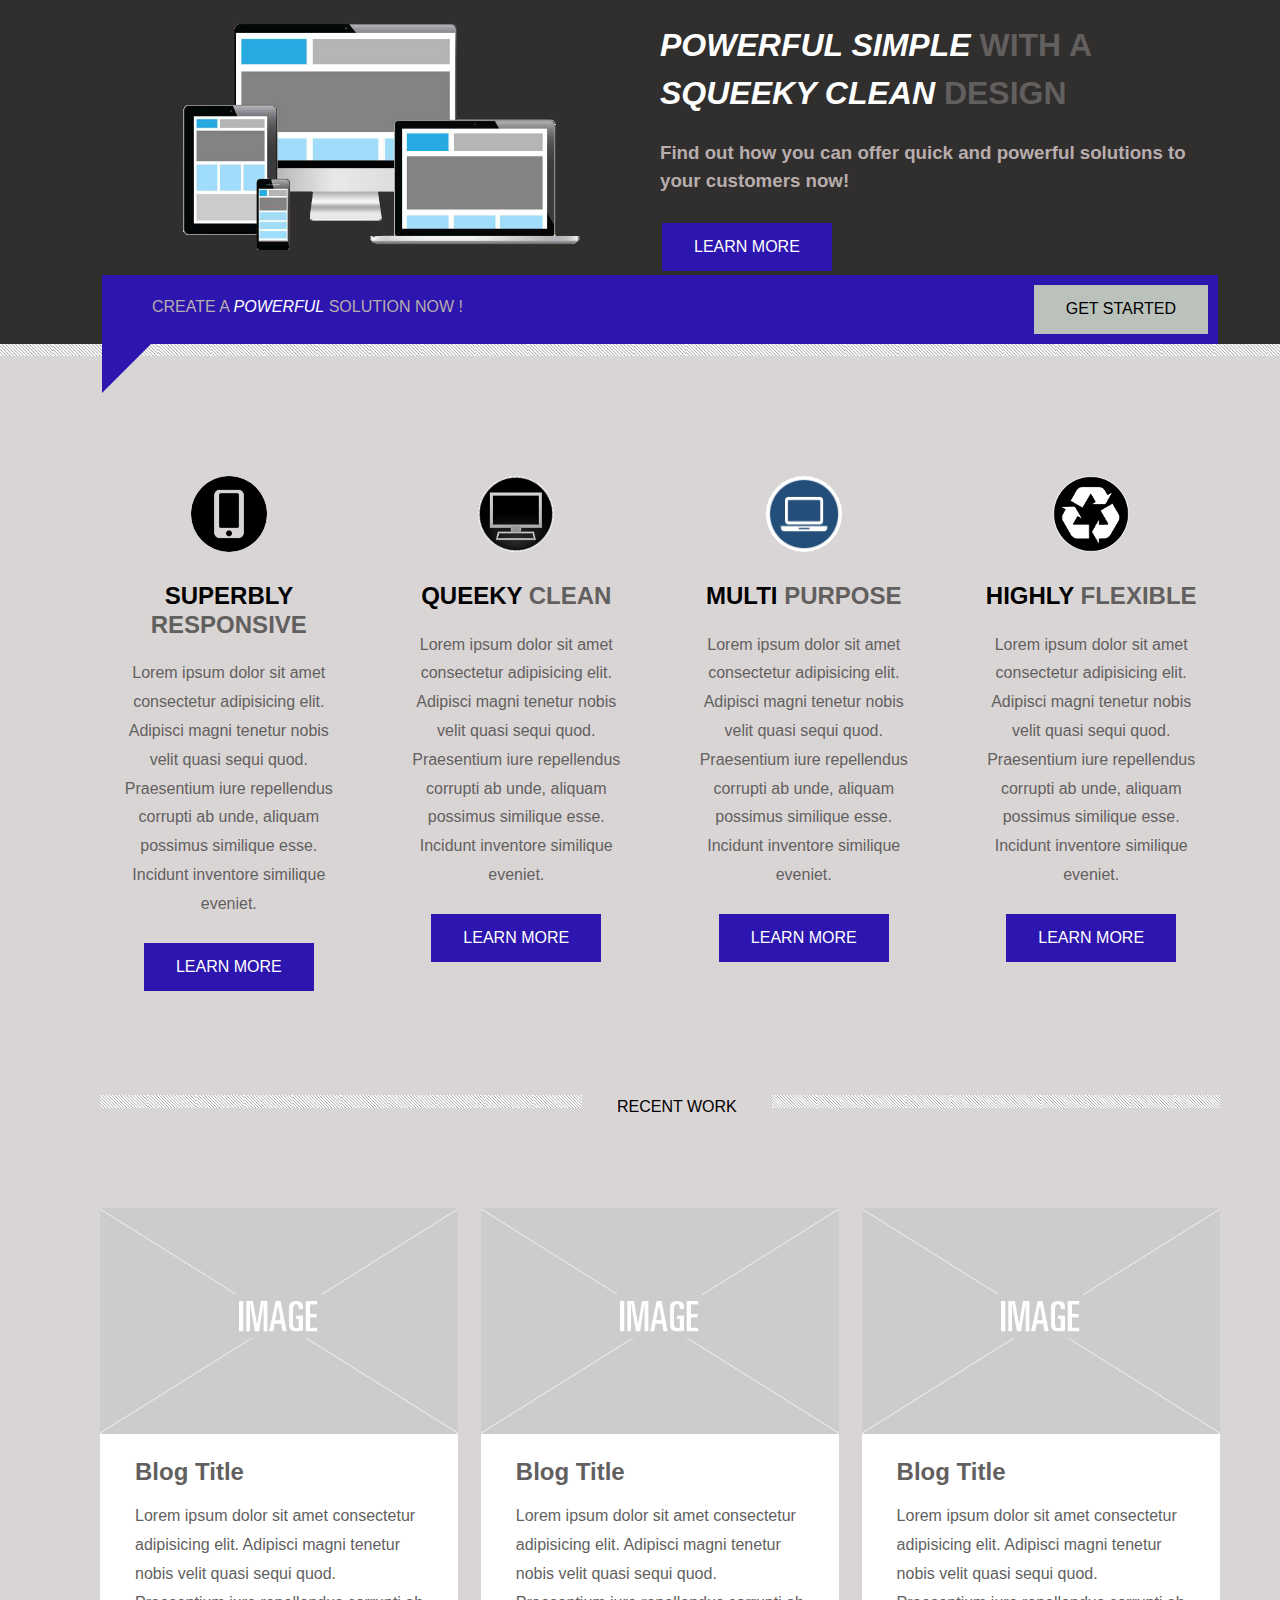
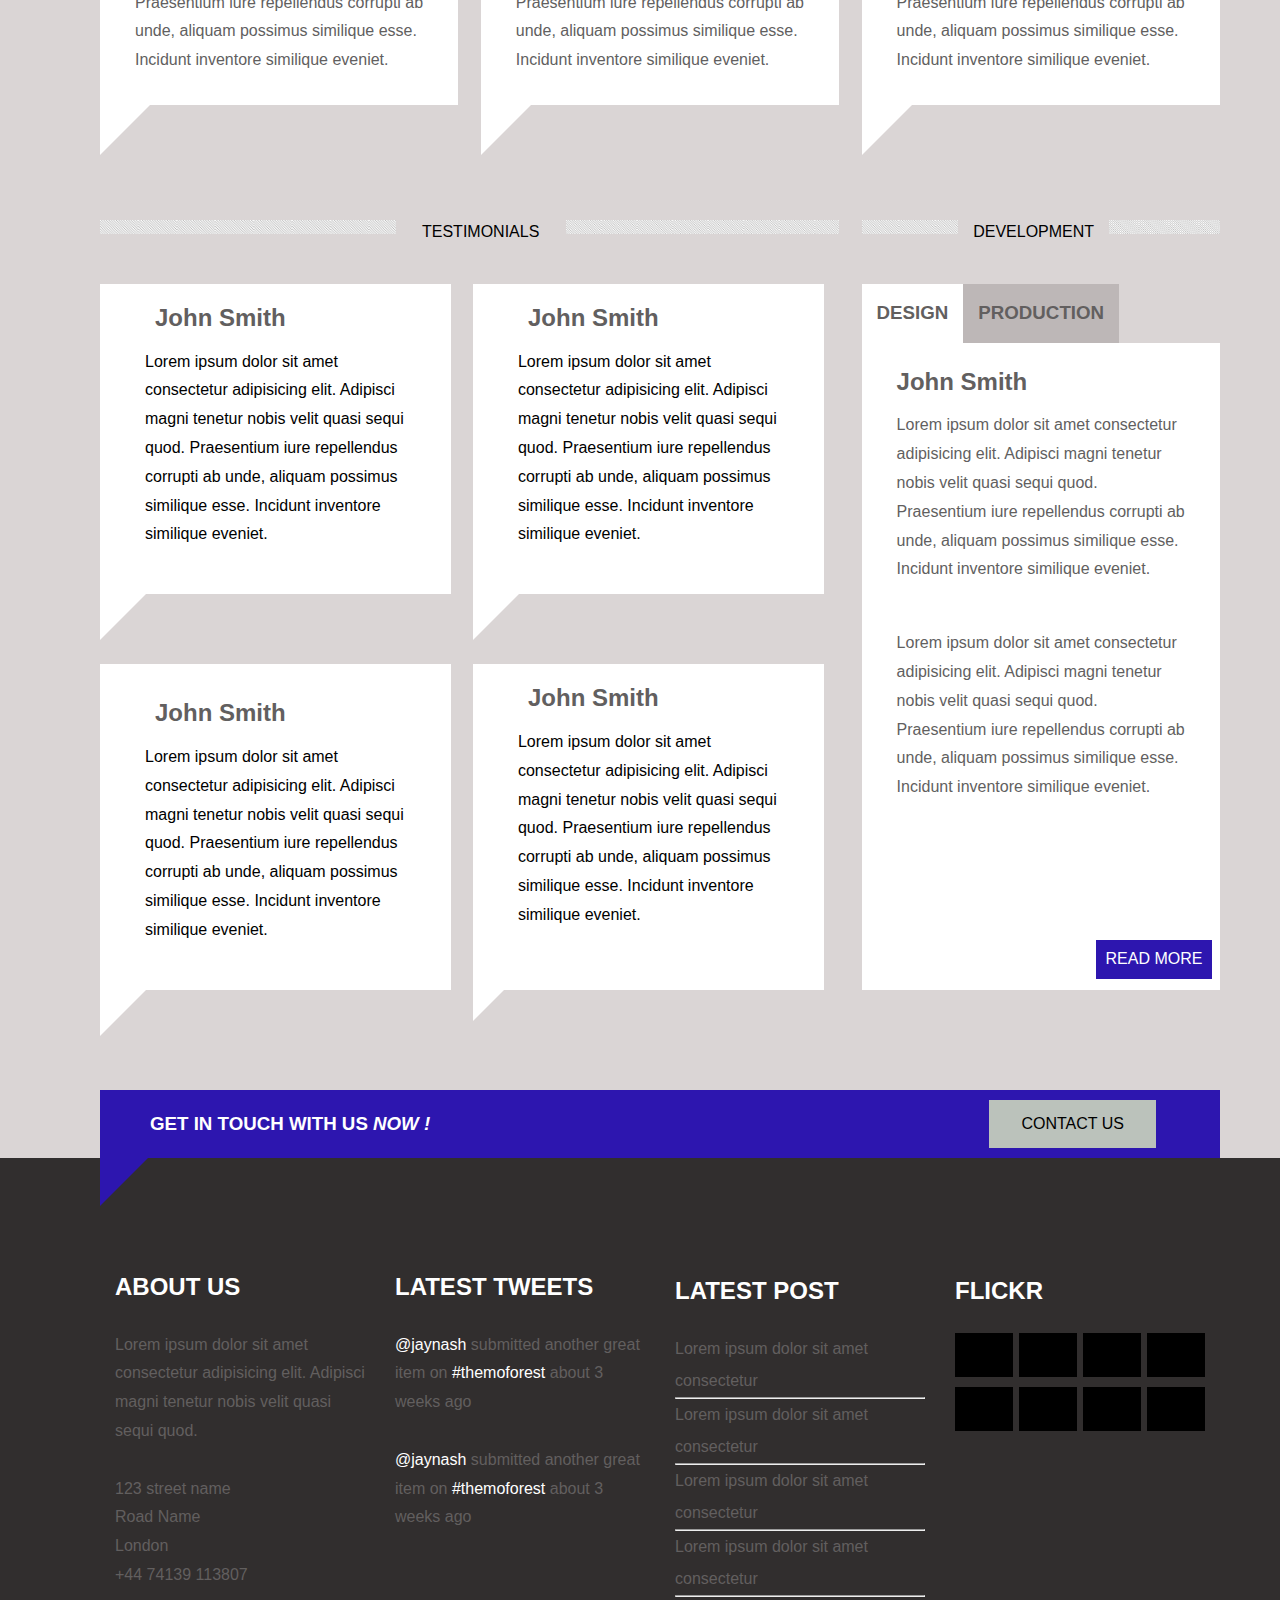
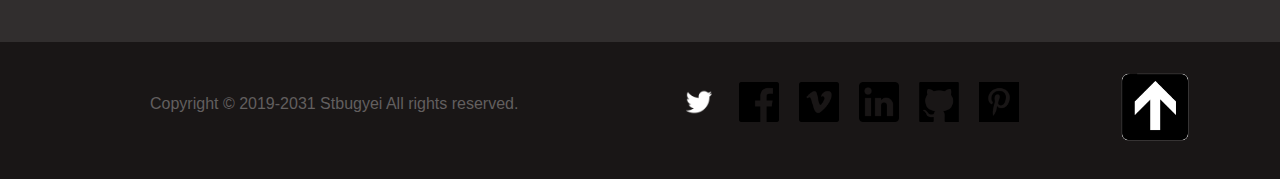
<file: index.html>
<!DOCTYPE html>
<html>

<head>
        <meta charset="UTF-8">
        <meta name="viewport" content="width=device-width, initial-scale=1.0">
        <meta http-equiv="X-UA-Compatible" content="ie=edge">
        <meta http-equiv="refresh" content="">
        <title>Project_2</title>
        <link rel="stylesheet" href="./styles/normalize.css">
        <link rel="stylesheet" href="./styles/styles.css">
</head>

<body>
        <div class= 'wrapper'>
                <div class="head">
                        <div class="container">
                                <div class="header">
                                        <div class="header_up">
                                                <div class="header_up--left">
                                                        <img src="./image/Header-img.png" class="header_up--left_img">

                                                </div>
                                                <div class="header_up--right">
                                                        <h1 class="header-right--heading"><span
                                                                        class="italic_bold">POWERFUL SIMPLE</span><span
                                                                        class="normal"> WITH A </span> <br> <span
                                                                        class="italic_bold"> SQUEEKY CLEAN</span> <span
                                                                        class="normal"> DESIGN</span></h1>

                                                        <h3 class="sub_heading">Find out how you can offer quick and
                                                                powerful solutions to your customers now!</h3><br>

                                                        <button class="btn_leanmore"> LEARN MORE </button>
                                                </div>
                                        </div>

                                        <div class="header_down">
                                                <div class="header_down--text">
                                                        <span class="gray"> CREATE A</span> <span class="italic_bold">
                                                                POWERFUL</span> <span class="gray"> SOLUTION NOW
                                                                !</span>
                                                </div>

                                                <div class="header_down--btn"><button class="btn_getstarted"> GET
                                                                STARTED </button></div>

                                        </div>

                                </div>
                        </div>
                </div>
                </div>

                <div class="head">
                        <div class="container">    
                           <!--header_banner-->
                <div class="header_banner"></div>

                <!--container-first-->

                <div class="container_first">
                        <div class="container_first_content">
                                <ul class="container_first_item">
                                        <li class="container_first--img"> <img src="./image/smartphone.png"
                                                        class="container_first--subimg"></li>

                                        <li class="container_first_suberfly--headtext">
                                                <h2><span class="bold">SUPERBLY</span> <span
                                                                class="normal">RESPONSIVE</span></h2>
                                        </li>

                                        <li class="container_first--text"> <span class="normal">Lorem ipsum dolor sit
                                                        amet consectetur adipisicing elit. Adipisci magni tenetur nobis
                                                        velit quasi sequi quod. Praesentium iure repellendus corrupti ab
                                                        unde, aliquam possimus similique esse. Incidunt inventore
                                                        similique eveniet.</span></li>

                                        <button class="btn_leanmore"> LEARN MORE </button>
                                </ul>
                        </div>
                        <div class="container_first_content">
                                <ul class="container_first_item">
                                        <li class="container_first--img"> <img src="./image/monitor.jpg"
                                                        class="container_first--subimg"></li>

                                        <li class="container_first_squeeky--headtext">
                                                <h2><span class="bold">QUEEKY</span> <span class="normal">CLEAN</span>
                                                </h2>
                                        </li>

                                        <li class="container_first--text"> <span class="normal">Lorem ipsum dolor sit
                                                        amet consectetur adipisicing elit. Adipisci magni tenetur nobis
                                                        velit quasi sequi quod. Praesentium iure repellendus corrupti ab
                                                        unde, aliquam possimus similique esse. Incidunt inventore
                                                        similique eveniet.</span></li>
                                        <button class="btn_leanmore"> LEARN MORE </button>
                                </ul>

                        </div>
                        <div class="container_first_content">
                                <ul class="container_first_item">
                                        <li class="container_first--img"> <img src="./image/laptop.jpg"
                                                        class="container_first--subimg"></li>

                                        <li class="container_first_multi-headtext">
                                                <h2><span class="bold">MULTI</span> <span class="normal">PURPOSE</span>
                                                </h2>
                                        </li>

                                        <li class="container_first--text"> <span class="normal">Lorem ipsum dolor sit
                                                        amet consectetur adipisicing elit. Adipisci magni tenetur nobis
                                                        velit quasi sequi quod. Praesentium iure repellendus corrupti ab
                                                        unde, aliquam possimus similique esse. Incidunt inventore
                                                        similique eveniet.</span></li>
                                        <button class="btn_leanmore"> LEARN MORE </button>
                                </ul>
                        </div>
                        <div class="container_first_content">
                                <ul class="container_first_item">
                                        <li class="container_first--img"> <img src="./image/recycle.png"
                                                        class="container_first--subimg"></li>
                                        <li class="container_first_highly--headtext">
                                                <h2><span class="bold">HIGHLY</span> <span
                                                                class="normal">FLEXIBLE</span></h2>
                                        </li>
                                        <li class="container_first--text"> <span class="normal">Lorem ipsum dolor sit
                                                        amet consectetur adipisicing elit. Adipisci magni tenetur nobis
                                                        velit quasi sequi quod. Praesentium iure repellendus corrupti ab
                                                        unde, aliquam possimus similique esse. Incidunt inventore
                                                        similique eveniet.</span></li>
                                        <button class="btn_leanmore"> LEARN MORE </button>
                                </ul>
                        </div>

                </div>

                <!--recent_banner-->
                <div class="recent_banner">
                        <div class="recent_banner--left"> </div> RECENT WORK <div class="recent_banner--right"></div>
                </div>

                <!--container_second-->

                <div class="container_second">
                        <div class="container_second_content">
                                <ul class="container_second_item">
                                        <li class="container_second--img"> <img src="./image/img-placeholder.png"
                                                        class="container_second--subimg"></li>
                                        <li class="container_second--blog">
                                                <h2><span class="normal">Blog Title</span></h2>
                                        </li>
                                        <li class="container_second--text"> <span class="normal">Lorem ipsum dolor sit
                                                        amet consectetur adipisicing elit. Adipisci magni tenetur nobis
                                                        velit quasi sequi quod. Praesentium iure repellendus corrupti ab
                                                        unde, aliquam possimus similique esse. Incidunt inventore
                                                        similique eveniet.</span></li>
                                </ul>
                        </div>
                        <div class="container_second_content">
                                <ul class="container_second_item">
                                        <li class="container_second--img"> <img src="./image/img-placeholder.png"
                                                        class="container_second--subimg"></li>
                                        <li class="container_second--blog">
                                                <h2><span class="normal">Blog Title</span></h2>
                                        </li>
                                        <li class="container_second--text"> <span class="normal">Lorem ipsum dolor sit
                                                        amet consectetur adipisicing elit. Adipisci magni tenetur nobis
                                                        velit quasi sequi quod. Praesentium iure repellendus corrupti ab
                                                        unde, aliquam possimus similique esse. Incidunt inventore
                                                        similique eveniet.</span></li>
                                </ul>
                        </div>
                        <div class="container_second_content">
                                <ul class="container_second_item">
                                        <li class="container_second--img"> <img src="./image/img-placeholder.png"
                                                        class="container_second--subimg"></li>
                                        <li class="container_second--blog">
                                                <h2><span class="normal">Blog Title</span></h2>
                                        </li>
                                        <li class="container_second--text"> <span class="normal">Lorem ipsum dolor sit
                                                        amet consectetur adipisicing elit. Adipisci magni tenetur nobis
                                                        velit quasi sequi quod. Praesentium iure repellendus corrupti ab
                                                        unde, aliquam possimus similique esse. Incidunt inventore
                                                        similique eveniet.</span></li>
                                </ul>
                        </div>

                </div>

                <!--testimonials_development-->

                <div class="testimonials_development">
                        <div class="testimonials">
                                <div class="testimonials--left"> </div>TESTIMONIALS<div class="testimonials--right">
                                </div>
                        </div>

                        <div class="developmnent">
                                <div class="development--left"> </div> DEVELOPMENT <div class="developmnent--right">
                                </div>
                        </div>
                </div>

                <!--container_third-->

                <div class="container_third">
                        <div class="container_third--testimonials">
                                <div class="first_section">
                                        <div class="container_third_item">

                                                <h2><span class="container_third--blog"> <span class="normal"> John
                                                                        Smith </span></span></h2>

                                                <p class="container_third--text">Lorem ipsum dolor sit amet consectetur
                                                        adipisicing elit. Adipisci magni tenetur nobis velit quasi sequi
                                                        quod. Praesentium iure repellendus corrupti ab unde, aliquam
                                                        possimus similique esse. Incidunt inventore similique eveniet.
                                                </p>

                                        </div>


                                        <div class="container_third_item">
                                                <h2><span class="container_third--blog"> <span class="normal"> John
                                                                        Smith </span></span></h2>

                                                <p class="container_third--text">Lorem ipsum dolor sit amet consectetur
                                                        adipisicing elit. Adipisci magni tenetur nobis velit quasi sequi
                                                        quod. Praesentium iure repellendus corrupti ab unde, aliquam
                                                        possimus similique esse. Incidunt inventore similique eveniet.
                                                </p>

                                        </div>
                                </div>


                                <div class="second_section">

                                        <div class="container_third_item">

                                                <h2 span class="container_third--blog"><span class="normal"> John Smith
                                                        </span></h2>


                                                <p class="container_third--text">Lorem ipsum dolor sit amet consectetur
                                                        adipisicing elit. Adipisci magni tenetur nobis velit quasi sequi
                                                        quod. Praesentium iure repellendus corrupti ab unde, aliquam
                                                        possimus similique esse. Incidunt inventore similique eveniet.
                                                </p>
                                        </div>

                                        <div class="container_third_item">
                                                <h2><span class="container_third--blog"> <span class="normal"> John
                                                                        Smith </span></span></h2>

                                                <p class="container_third--text">Lorem ipsum dolor sit amet consectetur
                                                        adipisicing elit. Adipisci magni tenetur nobis velit quasi sequi
                                                        quod. Praesentium iure repellendus corrupti ab unde, aliquam
                                                        possimus similique esse. Incidunt inventore similique eveniet.
                                                </p>
                                        </div>
                                </div>

                        </div>

                        <div class="container_third--development">
                                <ul class="container_third_development--nav">
                                        <a href="#" style="text-decoration: none; background-color: white;">
                                                <li class="design">
                                                        <h3><span class="normal">DESIGN</span></h3>
                                                </li>
                                        </a>

                                        <a href="#"
                                                style="text-decoration: none; background-color: rgb(189, 183, 183);">
                                                <li class="production">
                                                        <h3><span class="normal">PRODUCTION</span></h3>
                                                </li>
                                        </a>
                                </ul>

                                <ul class="container_third_itemd">
                                        <li class="container_second--blog">
                                                <h2><span class="normal">John Smith</span></h2>
                                        </li>

                                        <li class="container_second--text"> <span class="normal">Lorem ipsum dolor sit
                                                        amet consectetur adipisicing elit. Adipisci magni tenetur nobis
                                                        velit quasi sequi quod. Praesentium iure repellendus corrupti ab
                                                        unde, aliquam possimus similique esse. Incidunt inventore
                                                        similique eveniet.</span></li>

                                        <li class="container_second--text"> <span class="normal">Lorem ipsum dolor sit
                                                        amet consectetur adipisicing elit. Adipisci magni tenetur nobis
                                                        velit quasi sequi quod. Praesentium iure repellendus corrupti ab
                                                        unde, aliquam possimus similique esse. Incidunt inventore
                                                        similique eveniet.</span></li>
                                </ul>

                                <button class="readmore_btn"> READ MORE </button>

                        </div>
                </div>

                <!--banner_bottom-->

                <div class="banner_bottom">
                        <div class="banner_text">
                                <h3>GET IN TOUCH WITH US <span class="italic_bold">NOW !</span></h3>
                        </div>
                       <div class="banner_btn"><button class="btn_getstarted"> CONTACT US </button></div>
                </div>
                        </div>
                    </div>
               


        </wrapper>

        <!--footer-->
        <div class="head">
                <div class="container">  
                        <footer>

                                <div class="footer_top">
                                        <div class="footer_top_content">
                
                                                <ul class="footer_top_item">
                                                        <li class="footer_top_headtext">
                                                                <h2> <span>ABOUT US</span></h2>
                                                        </li><br>
                
                                                        <li class="footer_top--text"> <span class="normal">Lorem ipsum dolor sit amet
                                                                        consectetur adipisicing elit. Adipisci magni tenetur nobis velit
                                                                        quasi sequi quod.</span></li><br>
                
                                                        <span class="normal">
                                                                <li> 123 street name</li>
                                                                <li> Road Name </li>
                                                                <li> London </li>
                                                                <li> +44 74139 113807 </li>
                                                        </span>
                
                                                </ul>
                                        </div>
                
                                        <div class="footer_top_content">
                
                                                <ul class="footer_top_item">
                                                        <li class="footer_top_headtext">
                                                                <h2> <span>LATEST TWEETS </span></h2>
                                                        </li><br>
                
                                                        <li class="footer_top--text"> <span class="footer_top_headtext">@jaynash</span>
                                                                <span class="normal">submitted another great item on</span> <span
                                                                        class="footer_top_headtext">#themoforest </span><span
                                                                        class="normal">about 3 weeks ago</span></li><br>
                
                                                        <li class="footer_top--text"> <span class="footer_top_headtext">@jaynash</span>
                                                                <span class="normal">submitted another great item on</span> <span
                                                                        class="footer_top_headtext">#themoforest </span><span
                                                                        class="normal">about 3 weeks ago</span></li><br>
                
                                                </ul>
                                        </div>
                
                                        <div class="footer_top_content">
                
                                                <div class="footer_top_item">
                                                        <h2> <span class="footer_top_headtext">LATEST POST</span></h2><br>
                
                                                        <ul class="trial"> <span class="normal">
                
                
                                                                        <li class="blue"> Lorem ipsum dolor sit amet consectetur </li>
                                                                        <hr>
                                                                        <li class="blue1"> Lorem ipsum dolor sit amet consectetur </li>
                                                                        <hr>
                                                                        <li class="blue2"> Lorem ipsum dolor sit amet consectetur </li>
                                                                        <hr>
                                                                        <li class="blue3">Lorem ipsum dolor sit amet consectetur </li>
                                                                </span>
                                                                <hr>
                
                                                        </ul>
                
                                                </div>
                
                                        </div>
                
                                        <div class="footer_top_content">
                
                                                <div class="footer_top_item">
                                                        <h2> <span class="footer_top_headtext">FLICKR</span></h2><br>
                
                                                        <div class="footer_first--section">
                
                                                                <div class="nested">7</div>
                                                                <div class="nested">1</div>
                                                                <div class="nested">1</div>
                                                                <div class="nested">1</div>
                
                                                        </div>
                
                                                        <div class="footer-second--section">
                
                                                                <div class="nested">1</div>
                                                                <div class="nested">1</div>
                                                                <div class="nested">1</div>
                                                                <div class="nested">8</div>
                
                                                        </div>
                                                </div>
                                        </div>
                                </div>
                
                
                
                                <!--banner_bottom-->
                
                                <div class="footer_bottom">
                                        <div class="bottom_text">
                                                <span class="normal">Copyright © 2019-2031 Stbugyei All rights reserved.</span>
                
                                        </div>
                
                                        <div class="icon_group">
                                                <div class="bottom_icons">
                                                        <span class="tweeter">Tweeter</span>
                
                                                        <a href="#"><img src="./image/tweeter.jpg" class="footer_bottom--subimg"> </a>
                
                                                </div>
                
                                                <div class="bottom_icons">
                                                        <div class="facebook">Facebook</div>
                                                        <a href="#"><img src="./image/facebook.png" class="footer_bottom--subimg"></a>
                
                                                </div>
                
                                                <div class="bottom_icons">
                                                        <div class="vimeo">vimeo</div>
                                                        <a href="#"> <img src="./image/vimeo.png" class="footer_bottom--subimg"></a>
                
                                                </div>
                               
                                                <div class="bottom_icons">
                                                        <div class="linkedin">Linkedin</div>
                                                        <a href="#"><img src="./image/linkedin.png" class="footer_bottom--subimg"></a>
                                                </div>
                
                                                <div class="bottom_icons">
                                                        <div class="github">Github</div>
                                                        <a href="#"> <img src="./image/github.png" class="footer_bottom--subimg"></a>
                
                                                </div>
                
                                                <div class="bottom_icons">
                                                        <div class="pinterest"> Pinterest</div>
                                                        <a href="#"> <img src="./image/pinterest.png" class="footer_bottom--subimg"></a>
                                                </div>
                                        </div>
                
                                        <div class="up_arrow">
                                                <a href="#"><img src="./image/arrow.png" class="footer_bottom--subimg1"></a>
                                        </div>               
                                </div>
                        </footer>                   
                </div>
            </div>  
</body>

</html>
</file>
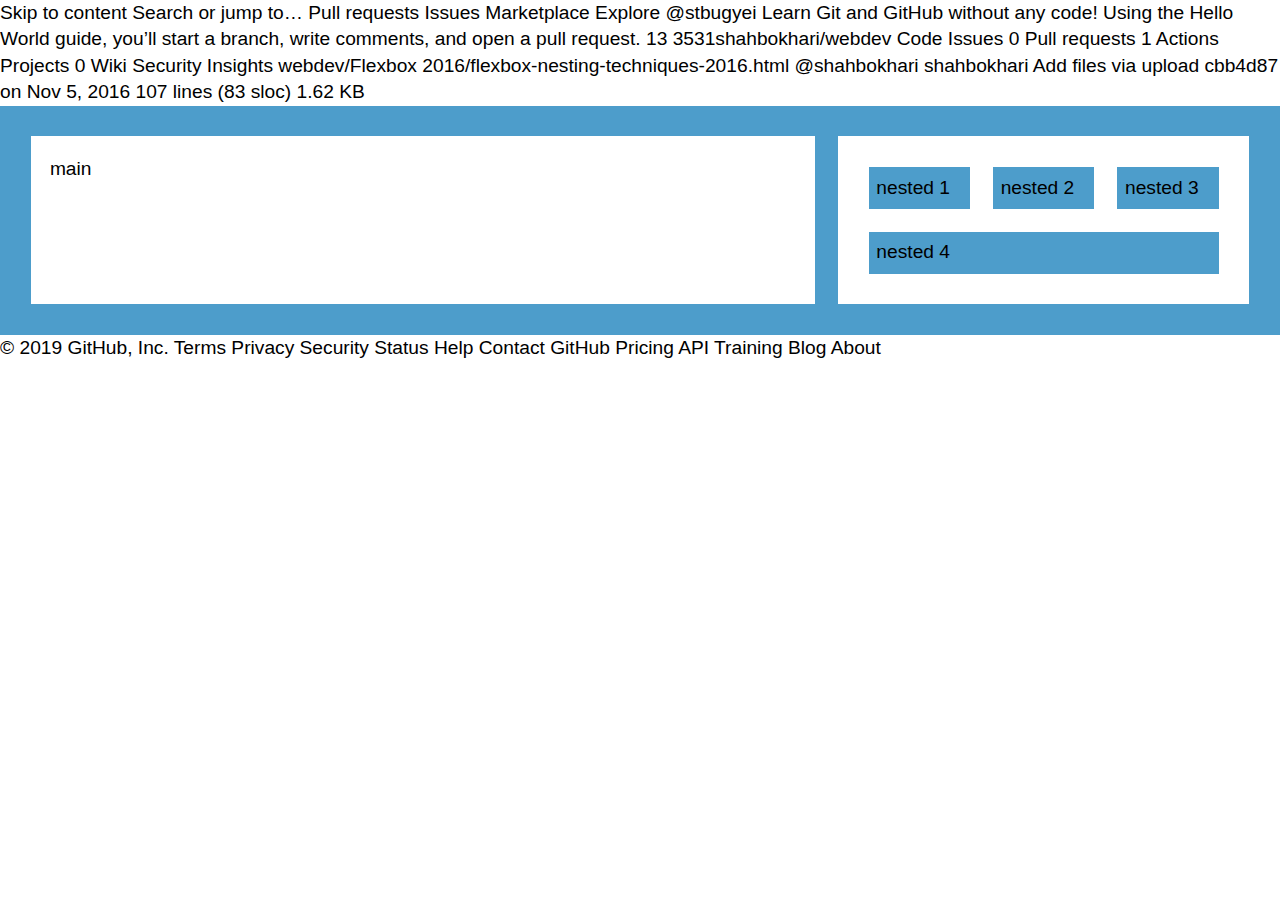
<file: styles/Untitled-1.html>
Skip to content
Search or jump to…

Pull requests
Issues
Marketplace
Explore
 
@stbugyei 
Learn Git and GitHub without any code!
Using the Hello World guide, you’ll start a branch, write comments, and open a pull request.


13
3531shahbokhari/webdev
 Code Issues 0 Pull requests 1 Actions Projects 0 Wiki Security Insights
webdev/Flexbox 2016/flexbox-nesting-techniques-2016.html
@shahbokhari shahbokhari Add files via upload
cbb4d87 on Nov 5, 2016
107 lines (83 sloc)  1.62 KB
  
<!DOCTYPE html>
<html lang="en">
<head>
<meta charset="UTF-8">
<meta http-equiv="X-UA-Compatible" content="IE=edge">
<meta name="viewport" content="width=device-width, initial-scale=1.0">
<title>Flexbox Nesting Techniques - 2016</title>
<style media="screen">
	html {box-sizing: border-box;}
	*,
	*:before,
	*:after {
		box-sizing: inherit;
		padding: 0;
		margin: 0;
	}
	body {
		font-family: "Source Sans Pro", Sans-Serif;
		-webkit-font-smoothing: antialiased;
		background-color: #FFF;
		line-height: 1.375em;
		font-size: 1.2em;
		padding: 0;
		margin: 0;
	}
	.container {
		display: flex;
		padding: 1em;
		background-color: hsl(2002, 55%, 55%);
	}
	.main,
	.aside {
		flex: 2;
		padding: 1em;
		margin: .6em;
		background-color: white;
	}
	.main {
		display: flex;
		flex: 1;
		flex-flow: row wrap;
	}
	.nested {
		flex: 1;
		padding: .4em;
		margin: .6em;
		background-color: hsl(2002, 55%, 55%);
	}
	.main .nested:nth-child(1),
	.main .nested:nth-child(2),
	.main .nested:nth-child(3) {
		flex: 15%;
		//background-color: crimson;
	}
	@media screen and (max-width:767px){
		.container {
			flex-flow: column wrap;
		}
	}
</style>
</head>
<body>

	<section class="container">

		<main class="aside">main</main>

		<main class="main">

			<article class="nested">nested 1
			</article>

			<article class="nested">nested 2
			</article>

			<article class="nested">nested 3
			</article>

			<article class="nested">nested 4
			</article>


		</main>

	</section>

</body>
</html>
© 2019 GitHub, Inc.
Terms
Privacy
Security
Status
Help
Contact GitHub
Pricing
API
Training
Blog
About
</file>
<file: styles/styles.css>
*,
*::before,
*::after {
    margin: 0;
    padding: 0;
    box-sizing: border-box;
}

body {
    font-size: 16px;
    line-height: 1.5;
    background-color: rgb(218, 213, 213);
    color: #000;
    font-family: Inter, Arial, sans-serif, 'Times New Roman', Times, serif, 'Trebuchet MS', 'Lucida Sans Unicode', 'Lucida Grande', 'Lucida Sans', Arial, sans-serif;
    -moz-osx-font-smoothing: grayscale;
    -webkit-font-smoothing: antialiased;
}

.wrapper{
    max-width: 100%;
    background-color: rgb(218, 213, 213);
}

.container{
    width: 1320px;
    margin: 0 auto;
}

.header{
    max-width: 100%;
    padding: 0px 100px;
    background-color: rgb(49, 46, 46);  
    position: relative;
}

.header_up{
    background-color: rgb(49, 46, 46);  
    display: flex; 
    justify-content: space-evenly;  
}

.header_up--left{
    width: 50%;
    display: flex;
    justify-content: center;  
}

.header_up--left_img{
    width: 75%;
}

.header_up--right{
    width:50% ; 
    color: white; 
}

.italic_bold{
    font-style: italic;
}

.normal{
    color: rgb(98, 95, 95);
}

.sub_heading{
    color:rgb(184, 173, 173);
}

.gray{
    color:rgb(184, 173, 173);
}

.header_down{
    display: flex;
    justify-content: space-between;
    background-color: rgb(45, 22, 175);
    position: relative;
    margin: 0px 2px;
    color: white;
}
.header_down::after {
    content: "";
    position: absolute;
    top: 68px;
    width: 0;
    height: 0;
    border-top: 50px solid  rgb(45, 22, 175);
    border-right: 50px solid transparent;
}


.header_down--text{
    width: 50%;
    margin: 20px 50px;
}

.header_down--btn{
    width: 50%; 
    text-align: right;
    
  
}

.btn_leanmore {
    background-color: rgb(45, 22, 175);
    border: none;
    color: white;
    padding: 15px 32px;
    text-align: center;
    text-decoration: none;
    display: inline-block;
    font-size: 16px;
    margin: 4px 2px;
    cursor: pointer;
  }

  .btn_getstarted{
    background-color:rgb(187, 194, 187);
    border: none;
    color: black;
    padding: 15px 32px;
    text-align: center;
    text-decoration: none;
    display: inline-block;
    font-size: 16px;
    margin: 10px ;
    cursor: pointer;   
  }

 .header_banner{
    height: 12px;
    background-image: url("../image/Border-BG.jpg"), url("../image/Border-BG.jpg");
    background-repeat: repeat-x;
    background-size: 4%;
 }


 /*================container_first==============*/
 .container_first{
    max-width: 100%;
    margin-top: 100px;
    margin-bottom: 100px;
    padding: 0px 100px; 
    position: relative;
    display: flex;
    justify-content: space-between;
 }

 .container_first_content{
    width: 23%;
 }


 .container_first_content:hover::after {
    content: "";
    top: 455px;
    position: absolute;
    width: 0;
    height: 0;
    border-top: 50px solid  white;
    border-right: 50px solid transparent;
}


 .container_first_content:hover .btn_leanmore{
    background-color:white;
    display: none;
}

.container_first_content:hover {
    background-color:white;  
}

 
 ul.container_first_item{
     line-height: 1.8rem;
     list-style: none;   
     text-align: center;
    
 }

 .bold{
    font-weight: bold;
}

.container_first--text{
    padding: 20px;
}

.container_first--img{   
 padding: 20px;
 }

 .container_first--subimg{
     width: 35%;
     border-radius: 50%;
    
 }

   /*================recent_banner==============*/
.recent_banner{
    max-width: 100%;
    height: 13px;
    margin-top: 100px;
    margin-bottom: 100px;
    padding: 0px 100px;
    position: relative;
    display: flex;
    justify-content: space-between;

}
.recent_banner--left{
    height: 100%;
    width: 43%;
    background-image:url("../image/Border-BG.jpg");
    background-repeat: repeat-x;
    background-size: 10%;
    
}

.recent_banner--right{
    height: 100%;
    background-image:url("../image/Border-BG.jpg");
    background-repeat: repeat-x;
    background-size: 10%;
    width: 40%;
}


    /*================container_second==============*/


.container_second{
    max-width: 100%;
    margin-top: 100px;
    margin-bottom: 100px;
    padding: 0px 100px;
    position: relative;
    display: flex;
    justify-content: space-between;
}

.container_second_content{
    position: relative;
    width: 32%;
}

.container_second_content::after {
    content: "";
    position: absolute;
    bottom: -35px;
    width: 0;
    height: 0;
    border-top: 50px solid  white;
    border-right: 50px solid transparent;
}


 ul.container_second_item{
    background-color: white;
    line-height: 1.8rem;
    list-style: none;   
    text-align: left;  
}

.container_second--text{
    margin: 15px;
    padding: 0px 20px 30px; 
   
}
   
.container_second--blog{ 
    padding: 0px 20px; 
    margin: 15px;
 
}   

.container_second--img{
    margin-bottom: 10px;
    width: 100%;
   
}
    .container_second--subimg{
    width: 100%;
}


 /*================testimonials==============*/

 .testimonials_development{
    max-width: 100%;
    height: 14px;
    margin-top: 100px;
    margin-bottom: 50px;
    padding: 0px 100px;
    position: relative;
    display: flex;
    justify-content: space-between;

}
.testimonials{
    height: 100%;
    width: 66%; 
    background-position: left;
    display: flex;
    justify-content: space-between;
}

.testimonials--left{
    background-image:url("../image/Border-BG.jpg");
    width: 40%;
    background-size: 13%;
}

.testimonials--right{
    background-image:url("../image/Border-BG.jpg");
    width: 37%;
    background-size: 13%;

}

.developmnent{
    height: 100%;
    background-repeat: repeat-x;
    background-position: left;
    width: 32%;
    display: flex;
    justify-content: space-between;
}

.development--left{
    background-image:url("../image/Border-BG.jpg");
    width: 27%;
    background-size: 38%;
    height: 100%;
}

.developmnent--right{
    background-image:url("../image/Border-BG.jpg");
    width: 31%;
    background-size: 27%;
    height: 100%;

}

 /*================container_third==============*/

 .container_third{
    max-width: 100%;
    width: 100%;
    margin-bottom: 100px;
    padding: 0px 100px;
    position: relative;
    display: flex;
    justify-content: space-between;
}
.container_third--testimonials{
    width: 66%;
}

.first_section{
    display: flex;
    justify-content: space-between;
    position: relative;
    line-height: 1.8rem;
    text-align: left;  
    padding: 0px 15px 60px 0px;
   
}

.second_section{
    display: flex;
    justify-content: space-between;
    position: relative;
    line-height: 1.8rem;
    text-align: left;  
    padding: 10px 15px 0px 0px;
}


.container_third--text{
    margin: 15px;
    padding: 0px 10px 10px;
}
   
.container_third--blog{ 
    padding: 0px 20px;
    margin: 15px;
 
} 

.container_third--development{
    width: 32%;
    background-color: white;   
}

.container_third_item{
    position: relative;
    width: 48.5%;
    background-color: white;
    line-height: 1.8rem;
    text-align: left;  
    padding: 20px;
}


.container_third_item::after {
    content: "";
    position: absolute;
    margin-left: -20px;
    width: 0;
    height: 0;
    border-top: 66px solid  white;
    border-right: 66px solid transparent;
}


ul.container_third_itemd{
    width: 100%;
    background-color: white;
    line-height: 1.8rem;
    list-style: none;   
    text-align: left;  
    padding-top: 10px;
}


.container_third_development--nav{
    width: 100%;
    line-height: 1.8rem;
    list-style: none;   
    text-align: left; 
    display: flex;  
    background-color: rgb(218, 213, 213);   
}

.design, .production{ 
    padding: 15px;
}

.readmore_btn{
    position: absolute;
    right: 8%;
    bottom: 1%;
    background-color: rgb(45, 22, 175);
    border: none;
    color: white;
    padding: 10px 10px;
    text-align: center;
    text-decoration: none;
    display: inline-block;
    font-size: 16px;
    margin: 4px 2px;
    cursor: pointer;
}


/*=============================banner_bottom===========================*/


.banner_bottom{
    position: relative;
    padding: 0px 100px;
    margin-right: 100px;
    margin-left: 100px;
    display: flex;
    margin: 0px 100px 0px 100px;
    justify-content: space-between;
    color: white;
    background-color: rgb(45, 22, 175);

}

.banner_text{
    position: absolute;
    left: 0;
    width: 50%;
    margin: 20px 50px;
}

.banner_btn{
    position: relative;
    left: 35%;
    width: 70%; 
    text-align: right;  
}


.banner_bottom::before {
    content: "";
    top:66px;
    margin-left: -100px;
    position: absolute;
    width: 0;
    height: 0;
    border-top: 50px solid   rgb(45, 22, 175);
    border-right: 50px solid transparent;
    z-index:4;
}



/*=============================footer===========================*/

.footer_top{
    max-width: 100%;
    position: relative;
    padding: 0px 100px; 
    background-color: rgb(49, 46, 46); 
    position: relative;
    display: flex;
    justify-content: space-between;
}

.footer_top_content{
    width: 75%;
    margin: 15px;
}

 ul.footer_top_item{
    line-height: 1.8rem;
    list-style: none;   
    text-align: left;    
}

ul.trial{
    line-height: 2.0rem;
    list-style: none;   
    text-align: left;    
}

.footer_top_item{
    padding-top: 100px;
    padding-bottom: 30px;
}


.footer_top_headtext{
    color: white;   
}


.blue3:hover,
.blue2:hover, 
.blue1:hover, 
.blue:hover {
    position: relative;
    color: blue;

}



.footer_first--section{
    width: 100%;
    display: flex;
    justify-content: space-between;
    padding-top: 0px;
    padding-bottom: 10px;
}


.footer-second--section{
    width: 100%;
    display: flex;
    justify-content: space-between;
    padding-top: 0px;
    
}



.nested{
    width: 23%;
    height: 23%;
    padding:10px;
    text-align: center;
    color: black;
    background-color: black;
}

.footer_bottom{
    max-width: 100;
    padding: 0px 100px; 
    background-color: rgb(25, 22, 22); 
    position: relative;
    display: flex;
    justify-content: space-between;
    color: white;
}

.bottom_text{
   padding: 20px;
   margin: 30px;
}


.bottom_icons{
    width: 0px;
    position: relative;
    margin: 30px;  
}


.tweeter,
.facebook, 
.vimeo, 
.linkedin, 
.github, 
.pinterest{
    background-color:  rgb(45, 43, 43);
    display: none;
    position: absolute;
    bottom: 74px;
    left: 20px;
    padding: 10px;   
}

.bottom_icons:hover::after {
    content: "";
    position: absolute;
    margin-left: 20px;
    top: -19px;
    width: 0;
    height: 0;
    border-top: 11px solid   rgb(45, 43, 43);
    border-right: 14px solid transparent;
   
}


.bottom_icons:hover .vimeo, .bottom_icons:hover .facebook, .bottom_icons:hover .github, .bottom_icons:hover .linkedin, .bottom_icons:hover .pinterest, .bottom_icons:hover .tweeter{
    display: block;
}

.footer_bottom--subimg{
    width: 40px;
}

.footer_bottom--subimg1{
    width: 100%;
}


.icon_group{
    display: flex;
    justify-content: space-between;
    margin: 10px;
    position: relative;
}

.up_arrow{
    width: 70px;
    margin: 30px;
}
</file>
